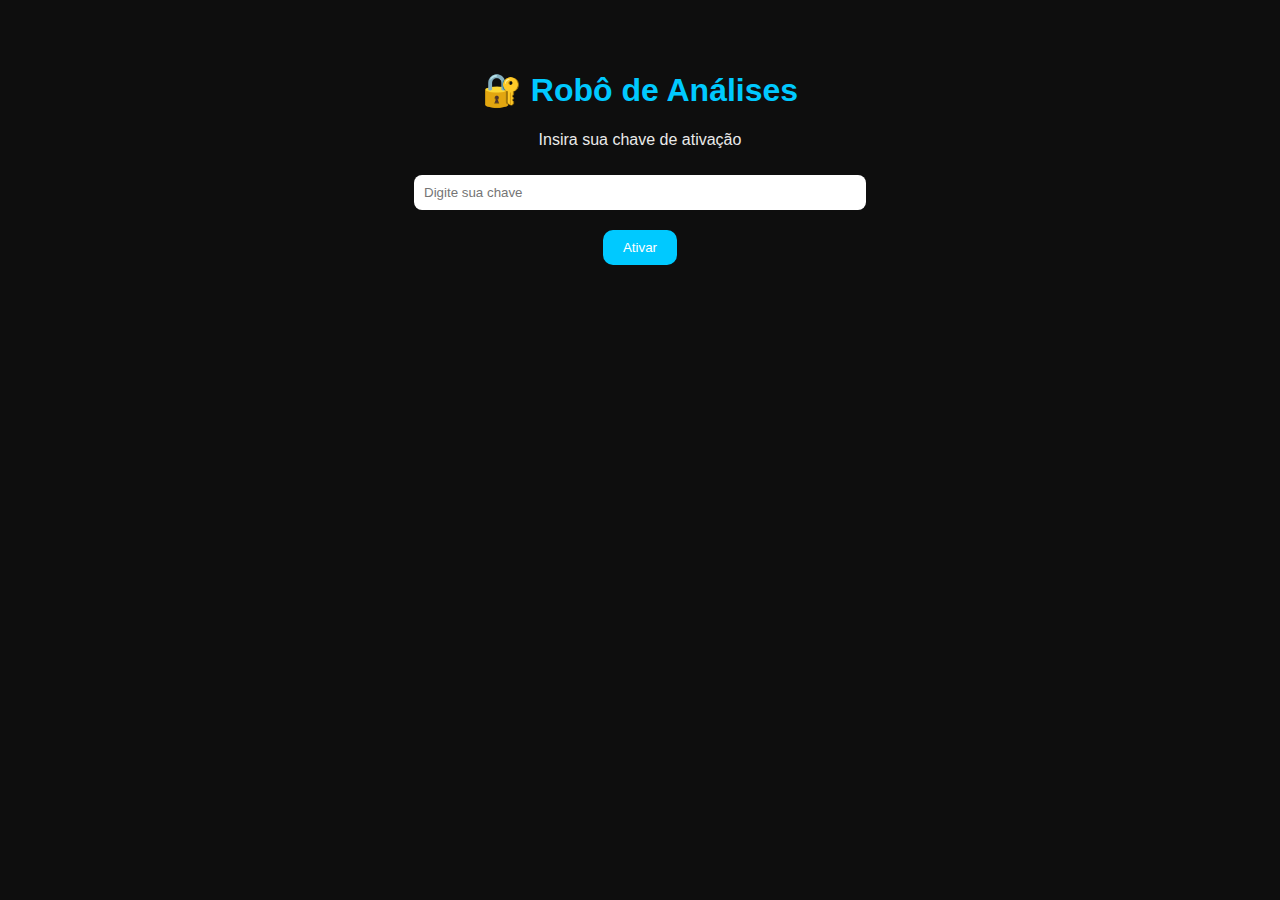
<file: templates/licenca.html>
<!DOCTYPE html>
<html lang="pt-BR">
<head>
<meta charset="UTF-8">
<meta name="viewport" content="width=device-width, initial-scale=1.0">
<title>Ativação - Robô de Análises</title>
<link rel="stylesheet" href="/static/style.css">
</head>
<body class="dark">
<div class="container center">
    <h1>🔐 Robô de Análises</h1>
    <p>Insira sua chave de ativação</p>
    <input type="text" id="keyInput" placeholder="Digite sua chave" />
    <button onclick="ativar()">Ativar</button>
    <p id="msg"></p>
</div>

<script>
function ativar() {
    const chave = document.getElementById("keyInput").value.trim();
    if (chave === "ROBO123") {
        localStorage.setItem("ativado", "true");
        window.location.href = "/painel";
    } else {
        document.getElementById("msg").textContent = "❌ Chave inválida!";
    }
}

if (localStorage.getItem("ativado") === "true") {
    window.location.href = "/painel";
}
</script>
</body>
</html>
</file>
<file: static/style.css>
body.dark {
  background: #0e0e0e;
  color: #eaeaea;
  font-family: 'Segoe UI', sans-serif;
  margin: 0;
  padding: 0;
}

.container {
  max-width: 480px;
  margin: 30px auto;
  padding: 20px;
  text-align: center;
}

h1 {
  color: #00c9ff;
}

.card {
  background: #1a1a1a;
  padding: 15px;
  margin-top: 15px;
  border-radius: 12px;
  box-shadow: 0 0 8px rgba(0,0,0,0.3);
}

button {
  background: #00c9ff;
  color: #fff;
  border: none;
  padding: 10px 20px;
  border-radius: 10px;
  cursor: pointer;
  margin-top: 10px;
}

button:hover {
  background: #00a0cc;
}

input[type="file"], input[type="text"] {
  margin: 10px 0;
  padding: 10px;
  width: 90%;
  border-radius: 8px;
  border: none;
}

ul {
  list-style: none;
  padding: 0;
}

.btn-small {
  background: #ff004c;
  margin-top: 10px;
}

.btn-small:hover {
  background: #c9003c;
}
</file>
